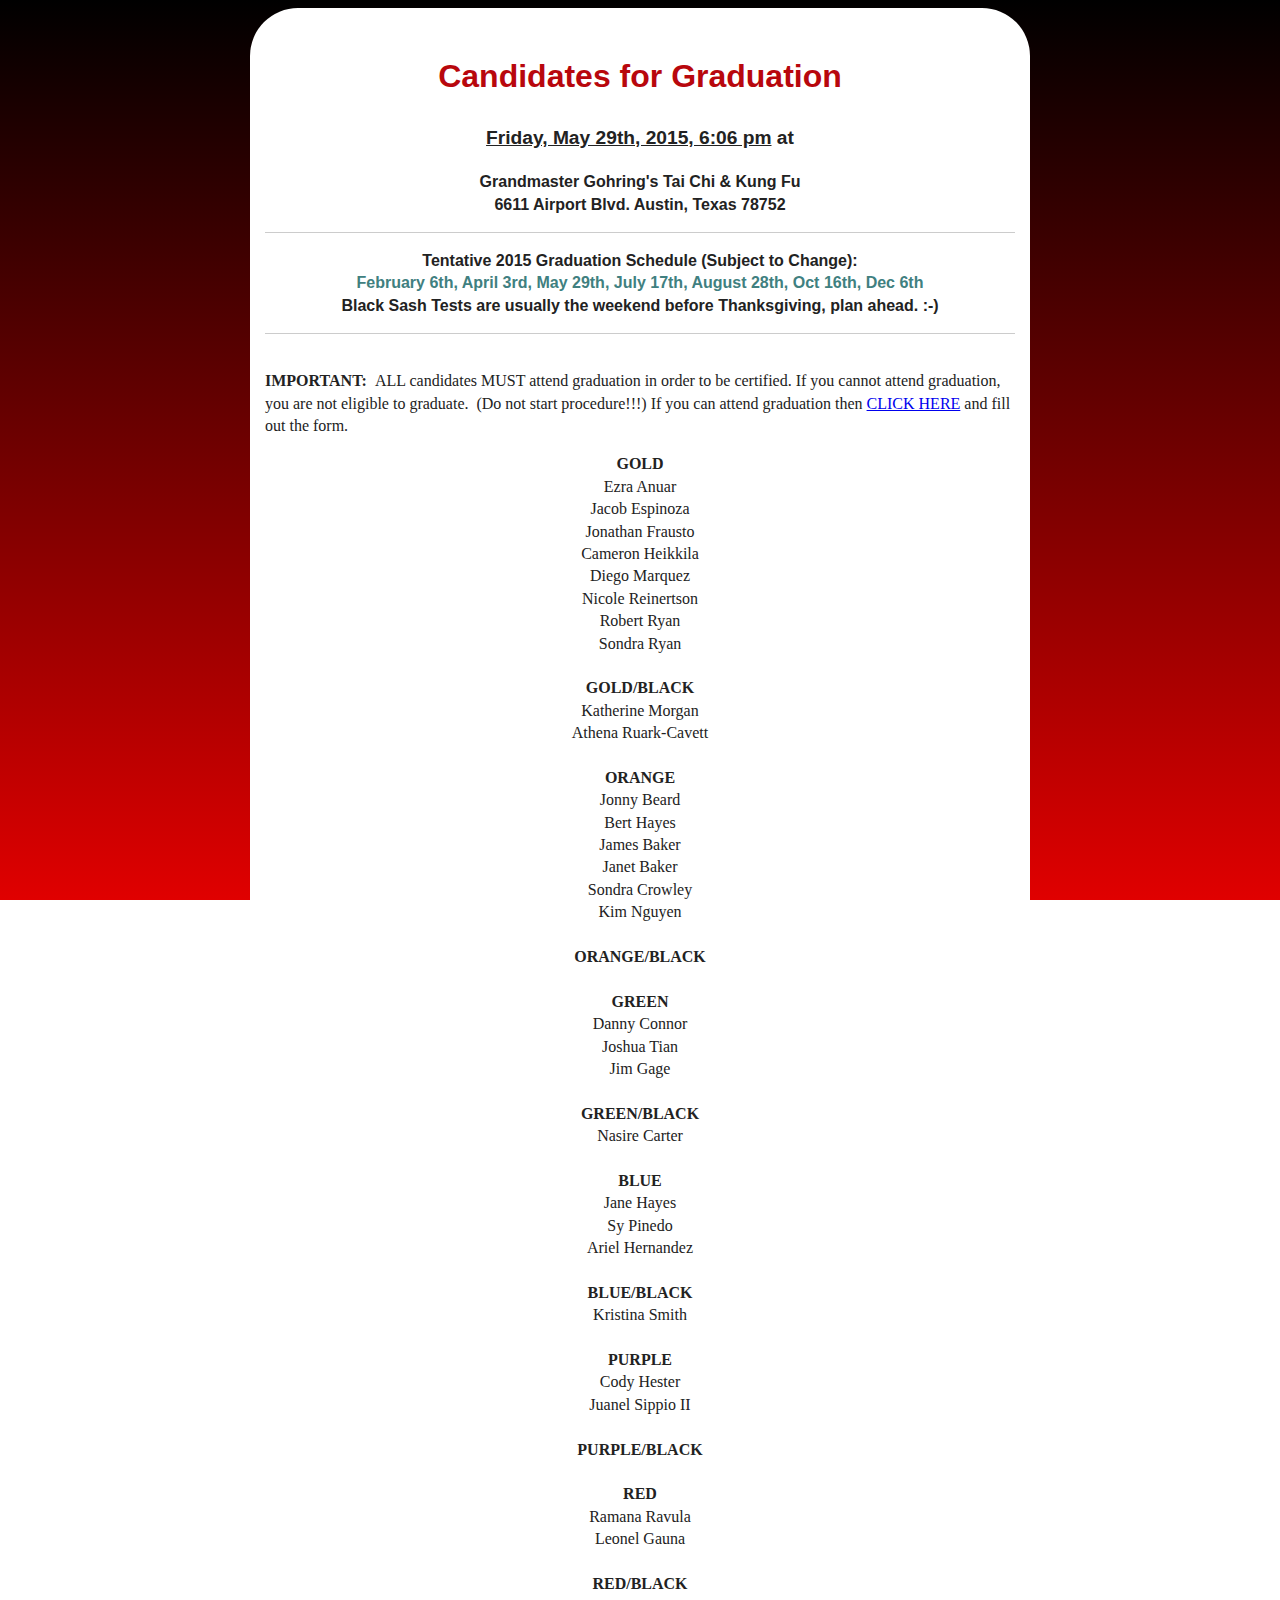
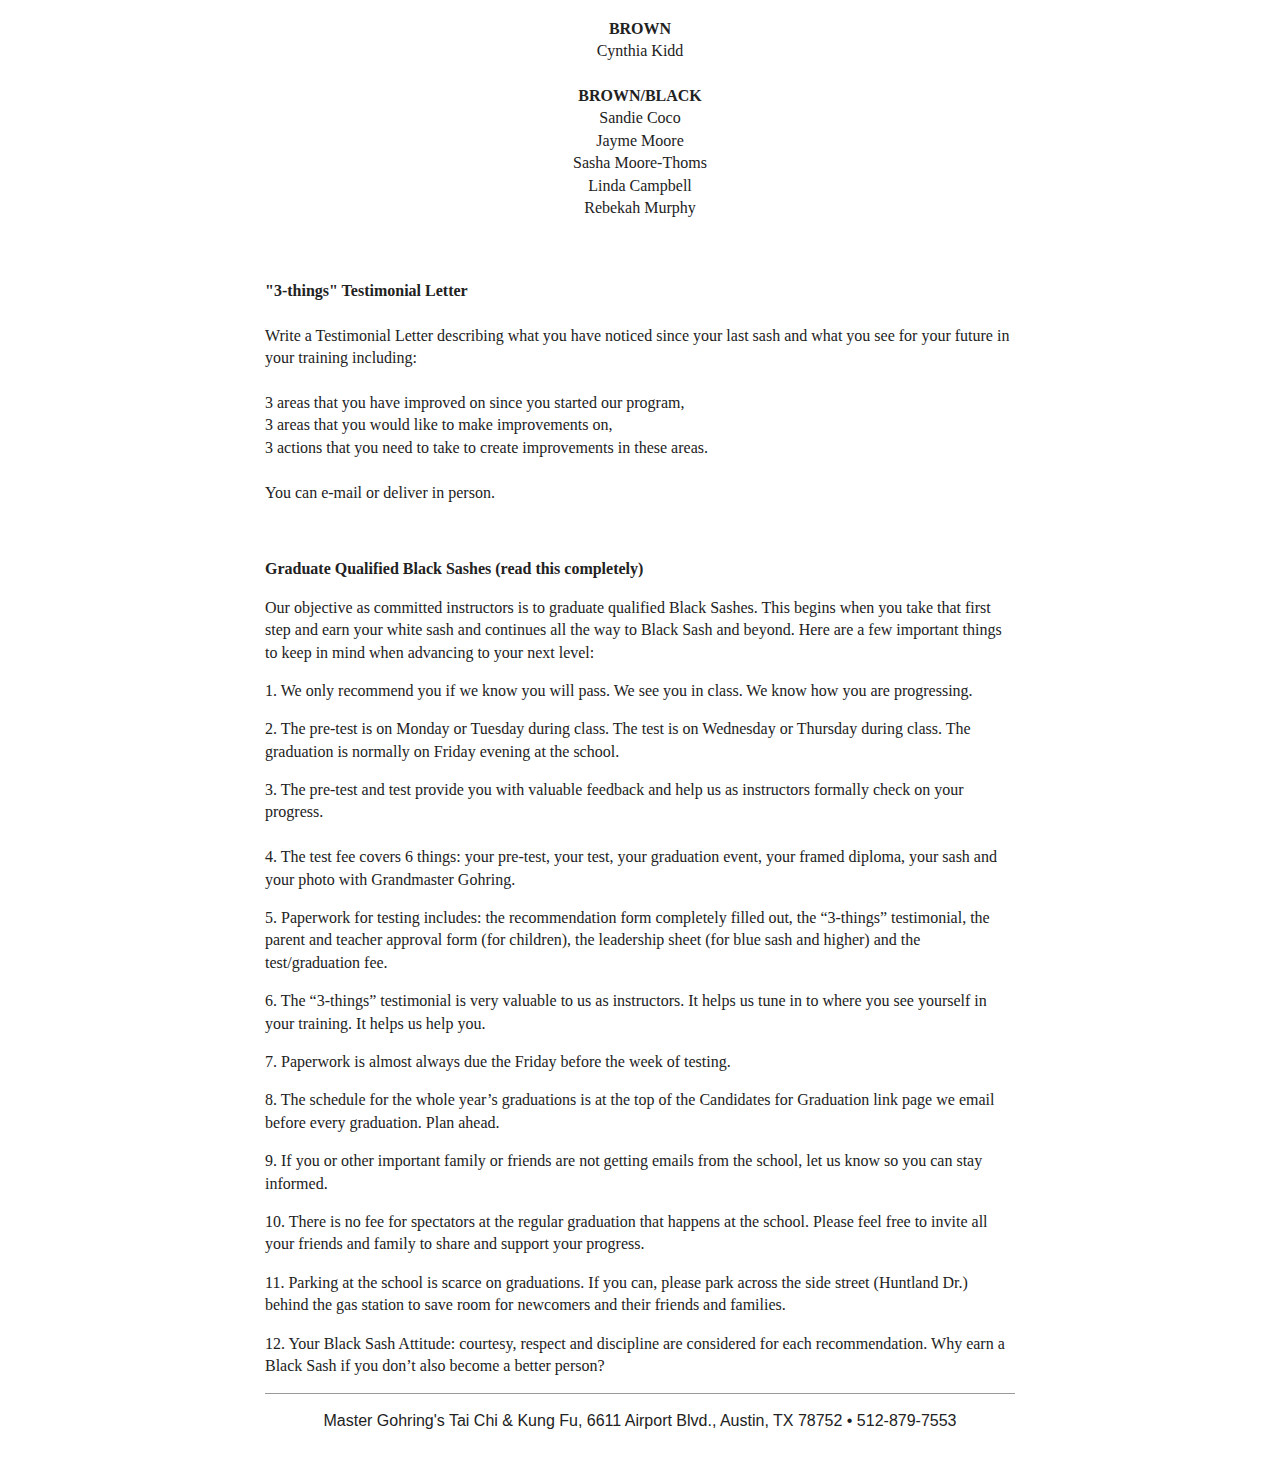
<file: candidates.htm>
<!doctype html>
<html>
<head>
<meta charset="UTF-8">
<meta name="viewport" content="width=device-width, initial-scale=1, minimum-scale=1">
<meta description="Candidates for the next graduation">
<meta name="geo.region" content="US-TX" />
<meta name="geo.placename" content="Austin" />
<meta name="geo.position" content="30.330824;-97.715067" />
<meta name="ICBM" content="30.330824, -97.715067" />

<title>Candidates for Graduation</title>
<link href="styles/boilerplate.css" rel="stylesheet" type="text/css">
<link href="styles/main.css" rel="stylesheet" type="text/css">
<link rel="stylesheet" href="styles/responsive-nav.css">
</head>

<body class="candidates">
<div class="gridContainer clearfix">
    
<div class="centered top"> 
              <p>
                  <h2 class="darkRed">Candidates for Graduation</h2>
    <h3><span class="underline">Friday, May 29th, 2015, 6:06 pm</span> at</h3>
              <p><strong>Grandmaster Gohring's Tai Chi &amp; Kung Fu<br>
                6611 Airport Blvd.
                Austin, Texas 78752
                  </strong>
                  <br>
                </p>
                </p>
              <hr>
              <p><strong>Tentative 2015 Graduation Schedule (Subject to Change):<br>
              <span class="blueGreen">February 6th, April 3rd, May 29th, July 17th, August 28th, Oct 16th, Dec 6th</span><br>
              Black Sash Tests are usually the weekend before Thanksgiving, plan ahead. :-)
            </strong></p><hr>
          </div>
      <p align="left"><strong>IMPORTANT:&nbsp;</strong>&nbsp;ALL candidates MUST attend graduation in order to be certified. If you cannot attend graduation, you are not eligible to graduate. &nbsp;(Do not start procedure!!!) If you can attend graduation then <a href="/graduation-form.htm">CLICK HERE</a> and fill out the form.</p>
      <p align="center"><strong>GOLD</strong><br>
          Ezra Anuar<br>
          Jacob Espinoza<br>
          Jonathan Frausto<br>
          Cameron Heikkila<br>
          Diego Marquez<br>
          Nicole Reinertson<br>
          Robert Ryan<br>
          Sondra Ryan<br>
        <br>
        <strong>GOLD/BLACK</strong><br>
          Katherine Morgan<br>
          Athena Ruark-Cavett<br>
      <br>
        <strong>ORANGE</strong><br>
           Jonny Beard<br>
          Bert Hayes<br>
          James Baker<br>
          Janet Baker<br>
          Sondra Crowley<br>
          Kim Nguyen<br>
        <br>
        <strong>ORANGE/BLACK</strong><br>
        <br>
        <strong>GREEN</strong><br>
        Danny Connor<br>
          Joshua Tian<br>
          Jim Gage<br>
          <br>
        <strong>GREEN/BLACK</strong><br>
        Nasire Carter<br>
          <br>
        <strong>BLUE</strong><br>
        Jane Hayes<br>
          Sy Pinedo<br>
          Ariel Hernandez<br>
          <br>
        <strong>BLUE/BLACK</strong><br>
        Kristina Smith<br>
        <br>
        <strong>PURPLE</strong><br>
          Cody Hester<br>
          Juanel Sippio II<br>
        <br>
        <strong>PURPLE/BLACK</strong><br>
        <br>
        <strong>RED</strong><br>
          Ramana Ravula<br>
          Leonel Gauna<br>
        <br>
      <strong>RED/BLACK</strong><br>
          <br>
      <strong>BROWN</strong><br>
          Cynthia Kidd<br>
          <br>
      <strong>BROWN/BLACK</strong><br>
          Sandie Coco<br>
          Jayme Moore<br>
          Sasha Moore-Thoms<br>
          Linda Campbell<br>
          Rebekah Murphy<br>
          <br>
      &nbsp;      </p>
      <p><strong>"3-things" Testimonial Letter</strong><br /><br />Write a Testimonial Letter describing what you have noticed since your last sash and what you see for your future in your training including:<br /><br />3 areas that you have improved on since you started our program,<br />3 areas that you would like to make improvements on, <br />3 actions that you need to take to create improvements in these areas.<br /><br />You can e-mail or deliver in person.</p>
    <p>&nbsp;</p>
      <p><strong>Graduate Qualified Black Sashes (read this completely)</strong></p>
      <p>Our objective as committed instructors is to graduate qualified Black Sashes. This begins when you take that first step and earn your white sash and continues all the way to Black Sash and beyond. Here are a few important things to keep in mind when advancing to your next level:</p>
      <p>1. We only recommend you if we know you will pass. We see you in class. We know how you are progressing.</p>
      <p>2. The pre-test is on Monday or Tuesday during class. The test is on Wednesday or Thursday during class. The graduation is normally on Friday evening at the school.</p>
      <p>3.         The pre-test and test provide you with valuable feedback and help us as instructors formally check on your progress. <br>
        <br>
      4. The test fee covers 6 things: your pre-test, your test, your graduation event, your framed diploma, your sash and your photo with Grandmaster Gohring.</p>
      <p>5.        Paperwork for testing includes: the recommendation form completely filled out, the &ldquo;3-things&rdquo; testimonial, the parent and teacher approval form (for children), the leadership sheet (for blue sash and higher) and the test/graduation fee.</p>
      <p>6. The &ldquo;3-things&rdquo; testimonial is very valuable to us as instructors. It helps us tune in to where you see yourself in your training. It helps us help you.</p>
      <p>7. 
      Paperwork is almost always due the Friday before the week of testing.</p>
      <p>8.         The schedule for the whole year&rsquo;s graduations is at the top of the Candidates for Graduation link page we email before every graduation. Plan ahead.</p>
      <p>9.         If you or other important family or friends are not getting emails from the school, let us know so you can stay informed.</p>
      <p>10.        There is no fee for spectators at the regular graduation that happens at the school. Please feel free to invite all your friends and family to share and support your progress.</p>
      <p>11.        Parking at the school is scarce on graduations. If you can, please park across the side street (Huntland Dr.) behind the gas station to save room for newcomers and their friends and families.</p>
      <p>12. 
        Your Black Sash Attitude: courtesy, respect and discipline are considered for each recommendation. Why earn a Black Sash if you don&rsquo;t also become a better person?<br>
      </p>
     <p class="topBorderThin topMargin topPadding bigBottom content centered">Master Gohring's Tai Chi &amp; Kung Fu, 6611 Airport Blvd., Austin, TX 78752 &bull; 512-879-7553</p>
    </div>
</body>
</html>
</file>
<file: styles/boilerplate.css>
/*
/*
 * HTML5 ✰ Boilerplate v3.0.2
 *
 * What follows is the result of much research on cross-browser styling.
 * Credit left inline and big thanks to Nicolas Gallagher, Jonathan Neal,
 * Kroc Camen, and the H5BP dev community and team.
 *
 * Detailed information about this CSS: h5bp.com/css
 * 
 * Dreamweaver modifications:
 * 1. Commented out selection highlight
 * 2. Removed media queries section (we add our own in a separate file)
 *
 * ==|== normalize ==========================================================
 */


/* =============================================================================
   HTML5 display definitions
   ========================================================================== */

article, aside, details, figcaption, figure, footer, header, hgroup, nav, section { display: block; }
audio, canvas, video { display: inline-block; *display: inline; *zoom: 1; }
audio:not([controls]) { display: none; }
[hidden] { display: none; }

/* =============================================================================
   Base
   ========================================================================== */

/*
 * 1. Correct text resizing oddly in IE6/7 when body font-size is set using em units
 * 2. Prevent iOS text size adjust on device orientation change, without disabling user zoom: h5bp.com/g
 */

html { font-size: 100%; -webkit-text-size-adjust: 100%; -ms-text-size-adjust: 100%; }

html, button, input, select, textarea { font-family: serif; color: #222; }

body {
	margin: 0;
	font-size: 1em;
	line-height: 1.4;
	/*background-color: #C80003;*/
	background: linear-gradient(#000000, #E00000);
	background-attachment: fixed;
}

/* 
 * Remove text-shadow in selection highlight: h5bp.com/i
 * These selection declarations have to be separate
 * Also: hot pink! (or customize the background color to match your design)
 */

/* Dreamweaver: uncomment these if you do want to customize the selection highlight
 *::-moz-selection { background: #fe57a1; color: #fff; text-shadow: none; }
 *::selection { background: #fe57a1; color: #fff; text-shadow: none; }
 */

/* =============================================================================
   Links
   ========================================================================== */

a { color: #00e; }
a:visited { color: #551a8b; }
a:hover { color: #06e; }
a:focus { outline: thin dotted; }

/* Improve readability when focused and hovered in all browsers: h5bp.com/h */
a:hover, a:active { outline: 0; }


/* =============================================================================
   Typography
   ========================================================================== */

abbr[title] { border-bottom: 1px dotted; }

b, strong { font-weight: bold; }

blockquote { margin: 1em 40px; }

dfn { font-style: italic; }

hr { display: block; height: 1px; border: 0; border-top: 1px solid #ccc; margin: 1em 0; padding: 0; }

ins { background: #ff9; color: #000; text-decoration: none; }

mark { background: #ff0; color: #000; font-style: italic; font-weight: bold; }

/* Redeclare monospace font family: h5bp.com/j */
pre, code, kbd, samp { font-family: monospace, serif; _font-family: 'courier new', monospace; font-size: 1em; }

/* Improve readability of pre-formatted text in all browsers */
pre { white-space: pre; white-space: pre-wrap; word-wrap: break-word; }

q { quotes: none; }
q:before, q:after { content: ""; content: none; }

small { font-size: 85%; }

/* Position subscript and superscript content without affecting line-height: h5bp.com/k */
sub, sup { font-size: 75%; line-height: 0; position: relative; vertical-align: baseline; }
sup { top: -0.5em; }
sub { bottom: -0.25em; }


/* =============================================================================
   Lists
   ========================================================================== */

ul, ol { margin: 1em 0; padding: 0 0 0 40px; }
dd { margin: 0 0 0 40px; }
nav ul, nav ol { list-style: none; list-style-image: none; margin: 0; padding: 0; }


/* =============================================================================
   Embedded content
   ========================================================================== */

/*
 * 1. Improve image quality when scaled in IE7: h5bp.com/d
 * 2. Remove the gap between images and borders on image containers: h5bp.com/i/440
 */

img { border: 0; -ms-interpolation-mode: bicubic; vertical-align: middle; }

/*
 * Correct overflow not hidden in IE9
 */

svg:not(:root) { overflow: hidden; }


/* =============================================================================
   Figures
   ========================================================================== */

figure { margin: 0; }


/* =============================================================================
   Forms
   ========================================================================== */

form { margin: 0; }
fieldset { border: 0; margin: 0; padding: 0; }

/* Indicate that 'label' will shift focus to the associated form element */
label { cursor: pointer; }

/*
 * 1. Correct color not inheriting in IE6/7/8/9
 * 2. Correct alignment displayed oddly in IE6/7
 */

legend { border: 0; *margin-left: -7px; padding: 0; white-space: normal; }

/*
 * 1. Correct font-size not inheriting in all browsers
 * 2. Remove margins in FF3/4 S5 Chrome
 * 3. Define consistent vertical alignment display in all browsers
 */

button, input, select, textarea { font-size: 100%; margin: 0; vertical-align: baseline; *vertical-align: middle; }

/*
 * 1. Define line-height as normal to match FF3/4 (set using !important in the UA stylesheet)
 */

button, input { line-height: normal; }

/*
 * 1. Display hand cursor for clickable form elements
 * 2. Allow styling of clickable form elements in iOS
 * 3. Correct inner spacing displayed oddly in IE7 (doesn't effect IE6)
 */

button, input[type="button"], input[type="reset"], input[type="submit"] { cursor: pointer; -webkit-appearance: button; *overflow: visible; }

/*
 * Re-set default cursor for disabled elements
 */

button[disabled], input[disabled] { cursor: default; }

/*
 * Consistent box sizing and appearance
 */

input[type="checkbox"], input[type="radio"] { box-sizing: border-box; padding: 0; *width: 13px; *height: 13px; }
input[type="search"] { -webkit-appearance: textfield; -moz-box-sizing: content-box; -webkit-box-sizing: content-box; box-sizing: content-box; }
input[type="search"]::-webkit-search-decoration, input[type="search"]::-webkit-search-cancel-button { -webkit-appearance: none; }

/*
 * Remove inner padding and border in FF3/4: h5bp.com/l
 */

button::-moz-focus-inner, input::-moz-focus-inner { border: 0; padding: 0; }

/*
 * 1. Remove default vertical scrollbar in IE6/7/8/9
 * 2. Allow only vertical resizing
 */

textarea { overflow: auto; vertical-align: top; resize: vertical; }

/* Colors for form validity */
input:valid, textarea:valid {  }
input:invalid, textarea:invalid { background-color: #f0dddd; }


/* =============================================================================
   Tables
   ========================================================================== */
/* 
 * 'border-collapse: collapse;' needs to be overridden in designs having tables with rounded corners and drop shadows.
*/
table { border-collapse: collapse; border-spacing: 0; }
td { vertical-align: top; }

/* =============================================================================
   Chrome Frame Prompt
   ========================================================================== */

.chromeframe { margin: 0.2em 0; background: #ccc; color: black; padding: 0.2em 0; }


/* ==|== primary styles =====================================================
   Author:
   ========================================================================== */
















/* ==|== non-semantic helper classes ========================================
   Please define your styles before this section.
   ========================================================================== */

/* For image replacement */
.ir { display: block; border: 0; text-indent: -999em; overflow: hidden; background-color: transparent; background-repeat: no-repeat; text-align: left; direction: ltr; *line-height: 0; }
.ir br { display: none; }

/* Hide from both screenreaders and browsers: h5bp.com/u */
.hidden { display: none !important; visibility: hidden; }

/* Hide only visually, but have it available for screenreaders: h5bp.com/v */
.visuallyhidden { border: 0; clip: rect(0 0 0 0); height: 1px; margin: -1px; overflow: hidden; padding: 0; position: absolute; width: 1px; }

/* Extends the .visuallyhidden class to allow the element to be focusable when navigated to via the keyboard: h5bp.com/p */
.visuallyhidden.focusable:active, .visuallyhidden.focusable:focus { clip: auto; height: auto; margin: 0; overflow: visible; position: static; width: auto; }

/* Hide visually and from screenreaders, but maintain layout */
.invisible { visibility: hidden; }

/* Contain floats: h5bp.com/q */
.clearfix:before, .clearfix:after { content: ""; display: table; }
.clearfix:after { clear: both; }
.clearfix { *zoom: 1; }
.footer {
	margin-left: auto;
	margin-right: auto;
	text-align: center;
	color: #FFFFFF;
	text-decoration: none;
	font-family: Georgia, 'Times New Roman', Times, serif;
	font-size: 80%;
}


/* ==|== print styles =======================================================
   Print styles.
   Inlined to avoid required HTTP connection: h5bp.com/r
   ========================================================================== */

@media print {
  * { background: transparent !important; color: black !important; box-shadow:none !important; text-shadow: none !important; filter:none !important; -ms-filter: none !important; } /* Black prints faster: h5bp.com/s */
  a, a:visited { text-decoration: underline; }
  a[href]:after { content: " (" attr(href) ")"; }
  abbr[title]:after { content: " (" attr(title) ")"; }
  .ir a:after, a[href^="javascript:"]:after, a[href^="#"]:after { content: ""; }  /* Don't show links for images, or javascript/internal links */
  pre, blockquote { border: 1px solid #999; page-break-inside: avoid; }
  thead { display: table-header-group; } /* h5bp.com/t */
  tr, img { page-break-inside: avoid; }
  img { max-width: 100% !important; }
  @page { margin: 0.5cm; }
  p, h2, h3 { orphans: 3; widows: 3; }
  h2, h3 { page-break-after: avoid; }
}
</file>
<file: styles/main.css>
@charset "UTF-8";

/*! responsive-nav.js 1.0.34 by @viljamis */

.nav-collapse ul {
  margin: 0;
  padding: 0;
  width: 100%;
  display: block;
  list-style: none;
}

.nav-collapse li {
  width: 100%;
  display: block;
}

.js .nav-collapse {
  clip: rect(0 0 0 0);
  max-height: 0;
  position: absolute;
  display: block;
  overflow: hidden;
  zoom: 1;
}

.nav-collapse.opened {
  max-height: 9999px;
}

.nav-toggle {
  -webkit-tap-highlight-color: rgba(0,0,0,0);
  -webkit-touch-callout: none;
  -webkit-user-select: none;
  -moz-user-select: none;
  -ms-user-select: none;
  -o-user-select: none;
  user-select: none;
}

/* Simple fluid media
   Note: Fluid media requires that you remove the media's height and width attributes from the HTML
   http://www.alistapart.com/articles/fluid-images/ 
*/
img, object, embed, video {
	max-width: 100%;
	display: block;	/*border-style: solid;
	border-width: thin;*/
}

/* IE 6 does not support max-width so default to width 100% */
.ie6 img {
	width:100%;
}

/*
	Dreamweaver Fluid Grid Properties
	----------------------------------
	dw-num-cols-mobile:		4;
	dw-num-cols-tablet:		8;
	dw-num-cols-desktop:	12;
	dw-gutter-percentage:	25;
	
	Inspiration from "Responsive Web Design" by Ethan Marcotte 
	http://www.alistapart.com/articles/responsive-web-design
	
	and Golden Grid System by Joni Korpi
	http://goldengridsystem.com/
*/

.fluid {
	clear: both;
	width: 100%;
	float: left;
	margin-left: auto;
	margin-right: auto;
}

.fluidList {
	list-style: none;
	list-style-image: none;
	margin: 0;
	padding: 0;
}

/* Mobile Layout: 480px and below. */
  
.gridContainer {
	margin-left: auto;
	margin-right: auto;
	margin-top: .5em;
	width: 95%;
	padding-left: 1%;
	padding-right: 1%;
	clear: none;
	float: none;
	background-color: #FFFFFF;
	max-width: 750px;
	border-radius: 3em;
}

.birthday .gridContainer {
    padding-left: 3%;
    padding-right: 3%;
}


.hide_mobile {
    display: none;
}

.top {
    padding: 1em 0 0 0;
}
/*
.pre-k .top, .family .top, .apprentice .top, .birthday .top {
    padding: 1em 0 0 0;
}
*/
.family .top h1 {
    padding: 0 .5em;
}
.home .title {
    margin-bottom: .5em;
}
.home .tagline {
    margin-bottom: .5em;
}
.title {
	font-family: Arial, Helvetica, sans-serif;
	text-align: center;
	font-size: 2em;
	margin-top: 0em;
	line-height: 1em;
    max-width: 13em;
    margin-left: auto;
    margin-right: auto;
}
.pre-k .title, .apprentice .title, .family .title, .birthday .title {
    line-height: 1em;
}
.tagline {
	text-align: center;
	font-size: 0.81em;
	margin-top: 0em;
	margin-bottom: 0em;
	line-height: 1.1em;
	font-family: Arial, Helvetica, sans-serif;
}
.taglineLeft {
	margin-right: .3em;
}

.red {
	color: #FC1D00;
}
.darkRed {
    color: #B8070D;
}
.blueGreen {
    color: #408080;
}
.underline {
    text-decoration: underline;
}

.special {
	font-family: Arial, Helvetica, sans-serif;
	color: #F30004;
	text-align: center;
	margin-right: auto;
	margin-left: auto;
	padding-top: 0.4em;
	padding-bottom: 0.4em;
	text-transform: uppercase;
	font-weight: bold;
    font-size: .9em;
}
.specialText {
	padding-top: 0.3em;
	padding-right: 0.4em;
	padding-left: 0.4em;
	padding-bottom: 0.15em;
	background-color: #EEEEEE;
}
.specialText:hover, .specialTest:active {
	background-color: #F30004;
	color: #fff;
}
.specialText a {
	text-decoration: none;
	color: inherit;
}
.topimage {
	display: block;
	text-align: center;
	border-width: medium;
}
.topimage img {
    margin-right: auto;
    margin-left: auto;
}
.topimage p {
	margin-left: auto;
	margin-right: auto;
	font-size: 90%;
	max-width: 27em;
}

.navLi {
	background-color: #FFFFFF;
	text-align: center;
	font-family: Arial, Helvetica, sans-serif;
	margin-left: 0;
	clear: both;
}
.navLi a {
	text-decoration: none;
	font-family: Arial, Helvetica, sans-serif;
	color: #000000;
}
.navLi a:visited {
	color: #000000;
}
.navLi:hover, .navLi:active {
	background-color: #000000;
}
.navLi:hover a, .navLi:active a {
	color: #FFFFFF;
}
.zeroMargin_mobile {
margin-left: 0;
}

.centered {
	text-align: center;
}

/* My additions - rf */
.navIcon {
	display: inline-block;
	width: 24px;
	height: 24px;
	background: url("../images/hamburger.png");
}
.pollWinner img {
	border-style: none;
	padding-left: 19%;
	width: 63%;
}
.pollWinner p {
	max-width: 28em;
	margin-left: auto;
	margin-right: auto;
	font-size: 90%;
	text-align: center;
	clear: left;
}
p.fluid {
	text-align: center;
}
.pollWinnerSmall {
	width: 30%;
	display: inline-block;
	float: right;
}
.secondNav a {
	border-style: solid;
	border-width: thin;
	text-decoration: none;
	line-height: 2em;
	color: #00e;
	text-transform: uppercase;
	font-family: Arial, Helvetica, sans-serif;
	white-space: nowrap;
	border-radius: .5em;
	font-size: 90%;
	padding: 0 .4em;
	display: inline-block;
	font-weight: bold;
}
.secondNav a:hover, .secondNav a:active {
	color: #fff;
	background-color: #00e; 
}
.secondNav div {
	margin: .2em;
	display: inline-block;
}
.members .secondNav a {
    text-transform: none;
}
.members .secondNav div {
    display: block;
}

.content {
	font-family: Arial, Helvetica, sans-serif;
	font-size: 0.9em;
}

.footer {
	margin: 1em;
}
.footer a {
	color: #FFFFFF;
	text-decoration: none;
}
.statesman p {
    font-size: .8em;
}
.statesman a {
    float: right;
    text-align: right;
    text-decoration: none;
    color: #FC1D00;
    font-size: 1.3em;
	padding: 0em .5em;
}
.statesman a:hover, .statesman a:active {
    color: #fff;
	background-color: #FC1D00;
}
.statesmanLogo {
	margin-left: auto;
	margin-right: auto;
	display: block;
}
.statesmanTerbay {
    float: left;
    width: 30%;
    margin: 1em 1em .5em 0em;
    max-width: 8em;
}
.news8Link {
	width: 60%;
	margin-top: 0.7em;
	margin-right: .4em;
	margin-left: .4em;
	margin-bottom: .4em;
	display: inline-block;
	padding: .2em;
	border-style: solid;
}
.news8Link a {
	text-decoration: none;
}

.nav-toggle {
	float: left;
/*    width: 100%;*/
}
.nav-toggle img {
    float: left;
}
.nav-toggle span {
	font-family: Arial, Helvetica, sans-serif;
	font-weight: bold;
	padding: .3em 0em 0em .3em;
    float: left;
	
}
.digits {
    font-family: Arial, Helvetica, sans-serif;
	font-weight: bold;
    font-size: 1.2em;
	padding: 0em .5em 0em .3em;
    text-transform: uppercase;
    float: right;
}

.embed-container { 
	position: relative;
	padding-bottom: 56.25%;
	height: 0; overflow: hidden;
}
.embed-container iframe, .embed-container object, .embed-container embed {
	position: absolute;
	top: 0;
	left: 0;
	width: 100%;
	height: 100%;
}
.videoTop {
	padding-top: .5em;
	margin-top: 1em;
}
.topBorder {
	border-top-style: solid;
	border-color: #999999;
}
.topBorderThin {
	border-color: #999999;
	border-top-style: solid;
	border-top-width: thin;
}
.topMargin {
	margin-top: 1em;
}
.topPadding {
	padding-top: 1em;
}
.breakLeft {
	display: inline-block;
	padding-right: .3em;
}
.breakRight {
	display: inline-block;
	padding-left: .1em;
}
.title .breakLeft {
	display: inline-block;
	padding-right: .1em;
}
.title .breakRight {
	display: inline-block;
	padding-left: .1em;
}
.noTopMargin {
	margin-top: 0;
}
.bigBottom {
	margin-bottom: 1.7em;
}
.smallBottom{
    margin-bottom: .8em;
}
.bottomContent {
    font-family: Arial, Helvetica, sans-serif;
	font-size: 0.9em;
}

/************************************************************************************************************************/

/* Need to consolidate with .title tags.... */
.taichi .top h1, .kungfu .top h1, .family .top h1, .rotation .top h1, .schedule .top h1 {
	font-family: Georgia, "Times New Roman", Times, serif;
	font-style: italic;
	font-size: 1.5em;
	font-weight: normal;
}
.pre-k .top h1, .apprentice .top h1, .members .top h1, .birthday .top h1 {
	font-family: Georgia, "Times New Roman", Times, serif;
	font-style: normal;
	font-size: 1.5em;
	font-weight: normal;
}
.apprentice .top h2, .members .top h2, .birthday .top h2, .rotation .top h2, .schedule .top h2 {
    font-family: Georgia, "Times New Roman", Times, serif;
    font-size: .85em;
}

.info img {
	float: left;
	width: 30%;
	max-width: 20em;
}
.family .info img {
    float: none;
    margin-right: auto;
    margin-left: auto;
    width: 35%
}
.pre-k .info .image1 {
    max-width: none;
    width: 35%;
    margin: 1em;
}
.pre-k .info .image2 {
    max-width: none;
    width: 25%;
    margin: 1em 0 1em 1em;    
    float: right;
}
.info p {
	font-size: .8em;
}
.pre-k .info p {
    line-height: 1.2em;
    margin: 1em;
    font-size: .8em;
}
.info-tagline {
    text-align: center;
}

.testimonial>img {
    padding-top: 1em;
    float: left;
}

.testimonial>p {
    margin-left: 70px;
	margin-bottom: 5px;
    font-size: .8em;
}

.testimonial-inset {
    margin-left: 70px;
    font-size: .8em;
    line-height: 1.2;
}
.testimonial-link {
    text-align: right;
    font-size: .8em;
}
.testimonial-link a {
    text-decoration: none;
    color: #289FD8;
    margin-right: 1em;
    padding-left: .5em; 
    padding-right: .5em;
    
}
.testimonial-link a:hover, .testimonial-link a:active {
    color: #ffffff;
    background-color: #289FD8;
}

.gohring-bio img {
    float: right;
	width: 28%;
    padding: 0 0 0 1em;
}

.gohring-bio p {
    font-size: .9em;
    padding: 0 1em;
    text-align: left;
    line-height: 1.3em;
}

.gohring-bio h1 {
    font-size: 1.6em;
}

.gohring-bio h2 {
    font-size: 1.1em;
    text-align: center;
}

.map img {
    display: inline-block;
}

.map h1 {
    font-size: 1.6em;
    line-height: 1em;
}

.map h2 {
    font-size: 1.4em;
    line-height: 1.1em;
}
.map p {
    font-size: 1em;
    line-height: 1.2em;
    display: inline-block;
}

.map-link {
	background-color: #FFFFFF;
    padding: 0 .2em;
    margin: 0;
}
.map-link:hover, .map-link:active {
	background-color: #F30004;
	color: #fff;
}
a.map-link {
    font-size: 1.2em;
	color: inherit;
    text-decoration: none;
}

.apprentice .content,
.birthday .content {
	font-family: Arial, Helvetica, sans-serif;
	font-size: 0.85em;
    line-height: 1.1em;
}
.apprentice .content h1,
.birthday .content h1{
    text-align: center;
    font-size: 1.4em;
    line-height: 1em;
    font-weight: lighter;
}
.apprentice .content h2 {
    text-align: center;
    font-size: 1.2em;
    line-height: 1em;
    font-weight: lighter;
}
.pictured {
    display: block;
    text-align: center;
    font-weight: bold;
    font-size: .9em;
    margin: .5em 0 0 0;
}
.apprentice .left {
    float: left;
    margin: .5em 1em .5em 0;
}
.apprentice .right {
    float: right;
    margin: .5em 0 .5em 1em;

}
.apprentice .left, .apprentice .right {
    width: 30%;
    max-width: 10em;
}
.app-test-top {
    width: 55%;
    float: right;
    margin: 1em 0 1em 1em;
}

.members img.gohring {
    display: block;
    width: 90%;
    max-width: 17em;
    margin-right: auto;
    margin-left: auto;
}

.birthday .image1 {
    border: solid 1px;
    margin: 1em;
    float: right;
    width: 45%;
}
.birthday .image2 {
    width: 100%;
}

.reservation {
    display: inline;
    clear: both;
    margin-right: auto;
    margin-left: auto;
    margin-top: .2em;
    margin-bottom: .2em;
}
.reservation a {
    font-family: Arial, Helvetica, sans-serif;
    background-color: #EEEEEE;
	color: #F30004;
	text-decoration: none;
    text-transform: uppercase;
	font-weight: bold;
    font-size: 1em;
    width: auto;
    padding: .7em 1em;
    border: solid 1px;
    border-radius: .7em;
}

.reservation a:hover, .reservation a:active {
	background-color: #F30004;
	color: #fff;
}

.candidates {
	font-family: Georgia, "Times New Roman", Times, serif;
}
.candidates div.top {
    padding-top: .2em;
    padding-bottom: .2em;
    font-family: Arial, Helvetica, sans-serif;
}
.candidates .top h2 {
    font-size: 1.5em;
}
.candidates .top h3 {
    font-size: 1.1em;
}
.candidates  p {
    font-size: .9em;
}

.belts {
    width: auto;
    margin-right: auto;
    margin-left: auto;
}
.rotation .beltImage {
    display: inline;
    width: 9%;
    margin: 0.4%;
}
.rotation .content {
    font-size: .8em;
}
.rotation .content h2 {
    font-size: 1.1em;
}
.rotation .schedule-link {
    float: right;
}

.schedule .content {
    font-size: .9em;
    font-weight: bolder;
}
.schedule .content .myH {
    font-size: 1.1em;
}
.schedule .rotation-link {
    font-size: .8em;
    font-weight: lighter;
}
.schedule .content.bottomContent {
    font-weight: normal;
}

/*************************************************************************************************/    
@media screen and (min-width: 40em) {
    .hide_mobile {
        display: inherit;
    }
    li.hide_desktop {
        display: none;
    }
    
  .gridContainer {
	width: 90.675%;
	padding-left: 1.1625%;
	padding-right: 1.1625%;
	clear: none;
	float: none;
	margin-left: auto;
	margin-top: .5em;
    position: relative;
  }
    
    .gridContainer>a.logo {
        position: absolute;
        top: 5px;
        left: 5px;
        width: 90px;
    }
    .gridContainer>span.digits {
        position: absolute;
        top: 1em;
        right: 1em;
        font-size: 1em;
    }
    
  .navLi {
  	clear: none;
  }
  .js .nav-collapse {
    position: relative;
  }
  .js .nav-collapse.closed {
    max-height: none;
  }
  .nav-toggle {
    display: none;
  }
  
  /* my addition - rf */

  .navList {
	  width: 36.7em;
	  float: none;
  }
    .family .navList {
       width: 29em;
   }
    .members .navList, .birthday .navList, .rotation .navList, .schedule .navList {
        width: 33em;
    }
    .schedule .navList {
        margin-bottom: 2.5em;
    }
    li.navLi {
	  width: auto;
	  border-right-style: solid;
	  border-right-width: thin;
	  padding: .2em .3em .1em .3em;
	  font-size: 90%;
  }
  li.navLi.noBorder{
	  border: none;
  }

  .title {
	  font-size: 2.4em;
  }
    .pre-k .title, .family .title, .apprentice .title {
        max-width: 12em;
        margin-left: auto;
        margin-right: auto;
        padding: 0;
        margin-bottom: 0;
     }
    .pre-k .title {
        margin-bottom: .5em;
    }
    
  .tagline {
	  font-size: 1.5em;
  }
    
  .top {
	  margin: 1em 0em 0em 0em;
  }
.pre-k .top, .family .top, .apprentice .top, .birthday .top {
        padding-bottom: 0;
    }
  .special {
	margin: 1em 0em;
  }
    
    .members .secondNav div {
    display: inline-block;
    }
  .statesman p {
    font-size: 1em;
  }
  .statesman a {
	font-size: 1.2em;
  }
  
  .taichi .top h1, .kungfu .top h1, .family .top h1, .rotation .top h1, .schedule .top h1 {
	font-family: Georgia, "Times New Roman", Times, serif;
	font-style: italic;
	font-size: 2.1em;
	font-weight: normal;
  }

  .pre-k .top h1, .apprentice .top h1, .members .top h1, .birthday .top h1 {
	font-family: Georgia, "Times New Roman", Times, serif;
	font-style: normal;
	font-size: 2.1em;
	font-weight: normal;
  }
.apprentice .top h2, .members .top h2, .birthday .top h2, .rotation .top h2, .schedule .top h2 {
    font-family: Georgia, "Times New Roman", Times, serif;
    font-size: 1em;
}
	
    .taichi .special, .kungfu .special, .pre-k .special {
        margin: 0em 0em .5em 0em;
    }
	.info p, .pre-k .info p {
		font-size: 1.1em;
	}
    

    .testimonial>img {
        padding-top: 1em;
        display: inline-block;
    }
    .testimonial>p {
        margin-left: 5px;
        font-size: 1em;
        display: inline-block;
        vertical-align: top;
        margin-right: 0;
        width: 22%;
    }
    .testimonial-inset {
        margin-left: 5px;
        font-size: 1em;
        line-height: inherit;
        width: 65%;
        display: inline-block;
    }
    .testimonial-inset img {
        margin-top: 1em;
    }
    .testimonial-link {
        text-align: right;
        font-size: 1em;
    }

    .gohring-bio img {
        padding: 0;
        margin: 0 0 .5em 0;
        max-width: 28%
    }
    .gohring-bio p {
        font-size: 1em;
        padding: 0 1em;
        text-align: left;
        line-height: 1.4em;
    }
    .gohring-bio h1 {
        font-size: 2.1em;
        font-weight: bold;
    }
    .gohring-bio h2 {
        clear: both;
        font-size: 1.2em;
        text-align: center;
        padding-top: .75em;
    }
    
    .map img {
        float: left;
        margin: 0 1em 3em 0;

    }

    .map h1 {
        font-size: 2.1em;
        line-height: 1em;    
    }

    .map h2 {
        font-size: 1.7em;
        line-height: 1.2em;
        margin-bottom: 1.5em;
    }
    .map p {
        font-size: 1.2em;
        line-height: 1.2em;
        display: inline;
    }
    
    .home .content {
        font-size: 1em;
    }
    
    .apprentice .content,
    .birthday .content {
        font-size: 1em;
        line-height: normal;
    }
    .apprentice .content h2 {
        font-size: 1.1em;
    }

    .birthday .content h2 {
        font-size: 1.35em;
    }

    .candidates .top h2 {
        font-size: 2em;
    }
    .candidates .top h3 {
        font-size: 1.2em;
    }
    .candidates  p {
        font-size: 1em;
    }
    
    .rotation .beltImage {
        margin: 0.7%;
    }
    .rotation .content {
        font-size: .9em;
    }
    .rotation .content h2 {
        font-size: 1.2em;
    }
    
    .schedule .content {
        font-size: 1em;
        font-weight: bolder;
    }
    .schedule .content .myH {
        font-size: 1.2em;
    }

}
</file>
<file: styles/responsive-nav.css>
/*! responsive-nav.js 1.0.34 by @viljamis */

.nav-collapse ul {
  margin: 0;
  padding: 0;
  width: 100%;
  display: block;
  list-style: none;
}

.nav-collapse li {
  width: 100%;
  display: block;
}

.js .nav-collapse {
  clip: rect(0 0 0 0);
  max-height: 0;
  position: absolute;
  display: block;
  overflow: hidden;
  zoom: 1;
}

.nav-collapse.opened {
  max-height: 9999px;
}

.nav-toggle {
  -webkit-tap-highlight-color: rgba(0,0,0,0);
  -webkit-touch-callout: none;
  -webkit-user-select: none;
  -moz-user-select: none;
  -ms-user-select: none;
  -o-user-select: none;
  user-select: none;
}


@media screen and (min-width: 40em) {
    li.hide_desktop {
        display: none;
    }
    
  .gridContainer {
	width: 90.675%;
	padding-left: 1.1625%;
	padding-right: 1.1625%;
	clear: none;
	float: none;
	margin-left: auto;
	margin-top: .5em;
  }
  .navLi {
  	clear: none;
  }
  .js .nav-collapse {
    position: relative;
  }
  .js .nav-collapse.closed {
    max-height: none;
  }
  .nav-toggle {
    display: none;
  }
  
  /* my addition - rf */

  .navList {
	  width: 36.7em;
	  float: none;
  }
    .family .navList {
       width: 29em;
   }
    li.navLi {
	  width: auto;
	  border-right-style: solid;
	  border-right-width: thin;
	  padding: .2em .3em .1em .3em;
	  font-size: 90%;
  }
  li.navLi.noBorder{
	  border: none;
  }

  .title {
	  font-size: 2.4em;
  }
  .tagline {
	  font-size: 1.5em;
  }

    
  .top {
	  margin: 1em 0em 0em 0em;
  }
.pre-k .top, .family .top, .apprentice .top {
        padding-bottom: 0;
    }
  .special {
	margin: 1em 0em;
  }
  .statesman p {
    font-size: 1em;
  }
  .statesman a {
	font-size: 1.2em;
  }
  
  .taichi .top h1, .kungfu .top h1, .family .top h1 {
	font-family: Georgia, "Times New Roman", Times, serif;
	font-style: italic;
	font-size: 2.1em;
	font-weight: normal;
  }

  .pre-k .top h1, .apprentice .top h1 {
	font-family: Georgia, "Times New Roman", Times, serif;
	font-style: normal;
	font-size: 2.1em;
	font-weight: normal;
  }
.apprentice .top h2{
    font-family: Georgia, "Times New Roman", Times, serif;
    font-size: 1em;
}
	
    .taichi .special, .kungfu .special, .pre-k .special {
        margin: 0em 0em .5em 0em;
    }
	.info p, .pre-k .info p {
		font-size: 1.1em;
	}
    

    .testimonial>img {
        padding-top: 1em;
        display: inline-block;
    }
    .testimonial>p {
        margin-left: 5px;
        font-size: 1em;
        display: inline-block;
        vertical-align: top;
        margin-right: 0;
        width: 22%;
    }
    .testimonial-inset {
        margin-left: 5px;
        font-size: 1em;
        line-height: inherit;
        width: 65%;
        display: inline-block;
    }
    .testimonial-inset img {
        margin-top: 1em;
    }
    .testimonial-link {
        text-align: right;
        font-size: 1em;
    }

    .gohring-bio img {
        padding: 0;
        margin: 0 0 .5em 0;
        max-width: 28%
    }
    .gohring-bio p {
        font-size: 1em;
        padding: 0 1em;
        text-align: left;
        line-height: 1.4em;
    }
    .gohring-bio h1 {
        font-size: 2.1em;
        font-weight: bold;
    }
    .gohring-bio h2 {
        clear: both;
        font-size: 1.2em;
        text-align: center;
        padding-top: .75em;
    }
    
    .map img {
        float: left;
        margin: 0 1em 3em 0;

    }

    .map h1 {
        font-size: 2.1em;
        line-height: 1em;    
    }

    .map h2 {
        font-size: 1.7em;
        line-height: 1.2em;
        margin-bottom: 1.5em;
    }
    .map p {
        font-size: 1.2em;
        line-height: 1.2em;
        display: inline;
    }
    
    .apprentice .content {
        font-size: 1em;
        line-height: normal;
    }
    .apprentice .content h2 {
        font-size: 1.1em;
    }
/*
    .pictured {
        display: block;
        text-align: center;
        font-weight: bold;
        font-size: .9em;
        margin: .5em 0 0 0;
    }
*/
}
</file>
